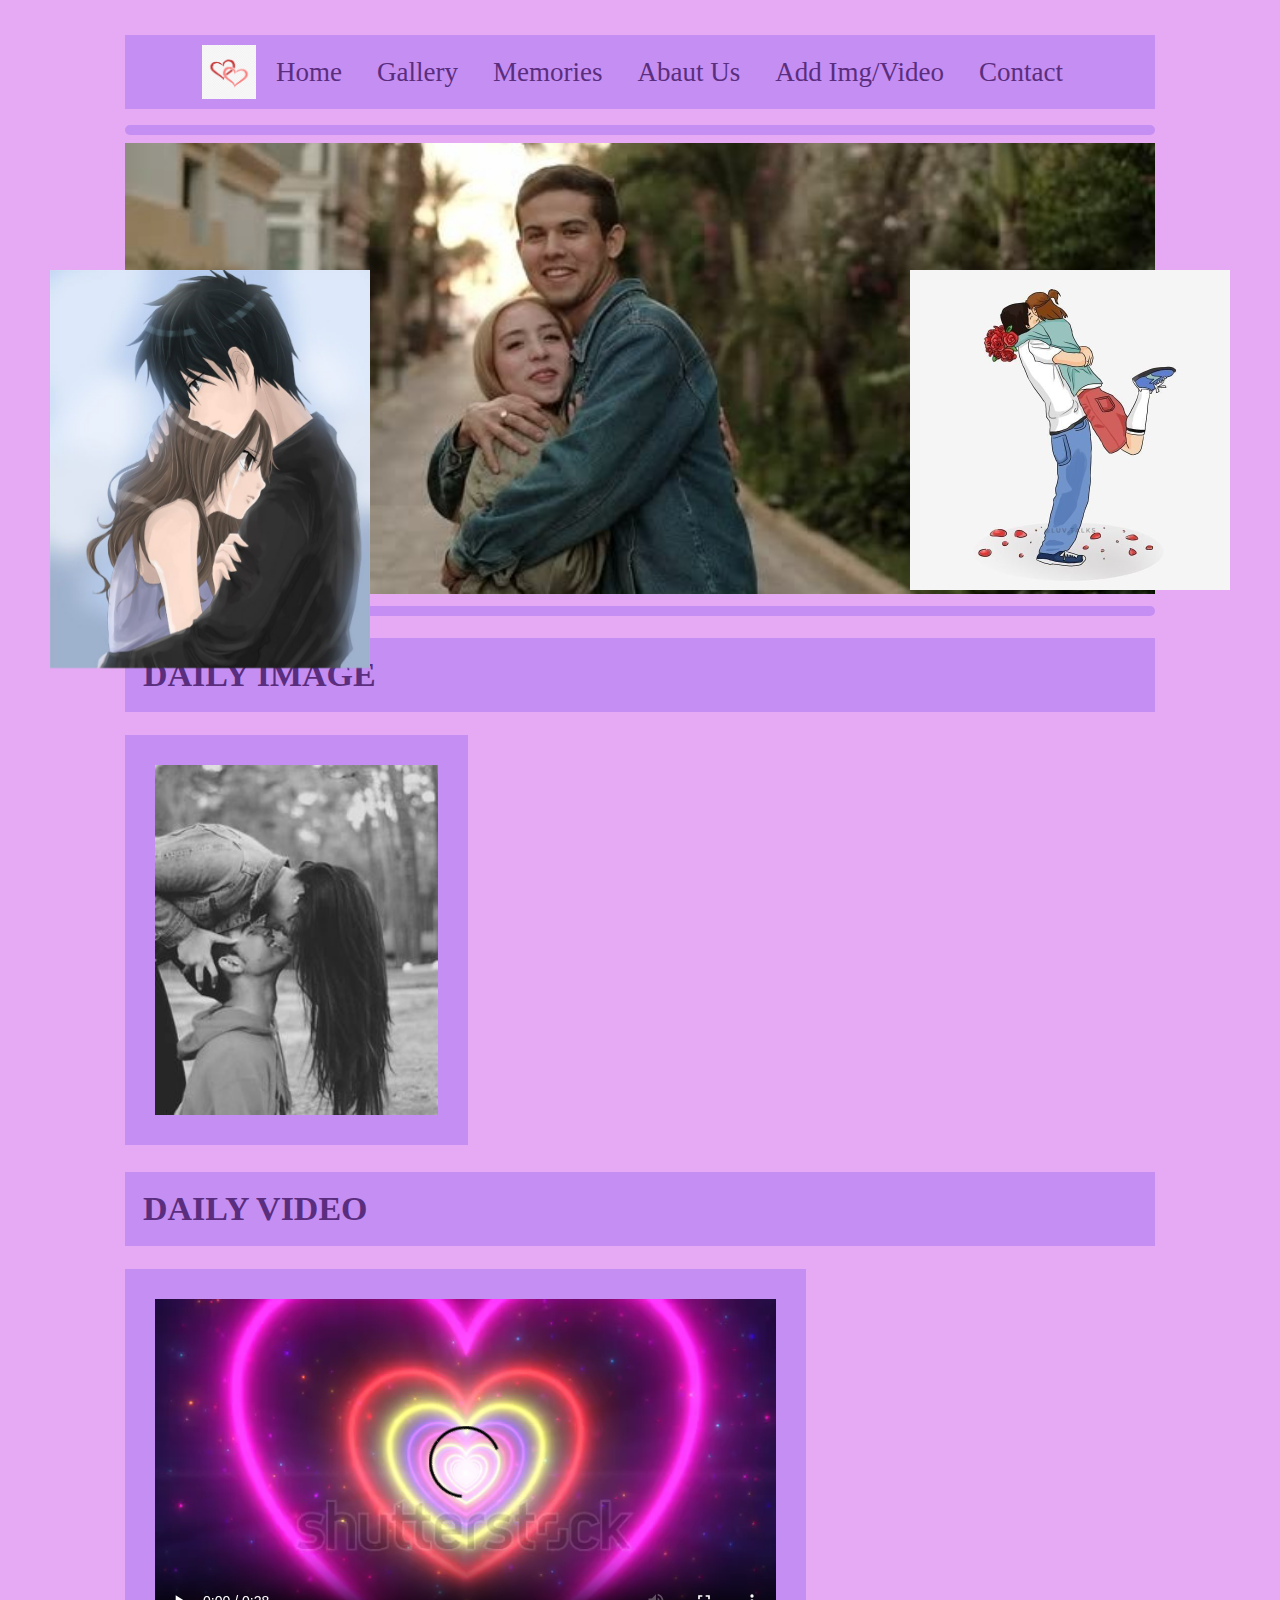
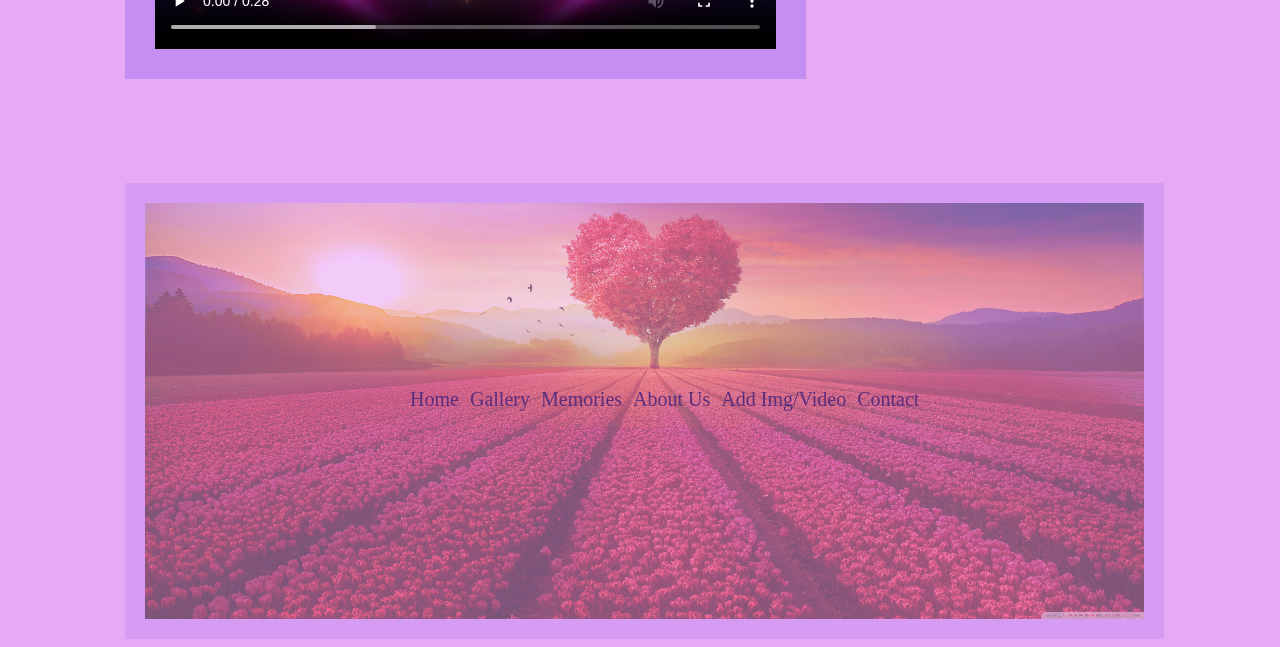
<file: index.html>
<!DOCTYPE html>
<html lang="en">
<head>
    <meta charset="UTF-8">
    <title>For my beautiful GF</title>
    <link rel="icon" type="image/x-icon" href="IMGS/LOGOS/favicon.webp">
    <link rel="stylesheet" href="CSS-CODE/style.css">
</head>
<body id="wallpaper">
    <div id="mainContainer">
        <nav>
            <ul id="topNav">
                <img id="navLogo" src="IMGS/LOGOS/navLogo.jpg" alt="">
                <li id="navBtns"><a id="navBtn" href="index.html">Home</a></li>
                <li id="navBtns"><a id="navBtn" href="HTML-CODE/gallery.html">Gallery</a></li>
                <li id="navBtns"><a id="navBtn" href="HTML-CODE/memories.html">Memories</a></li>
                <li id="navBtns"><a id="navBtn" href="HTML-CODE/abautUs.html">Abaut Us</a></li>
                <li id="navBtns"><a id="navBtn" href="HTML-CODE/addSrc.html">Add Img/Video</a></li>
                <li id="navBtns"><a id="navBtn" href="HTML-CODE/contact.html">Contact</a></li>
            </ul>
        </nav>
        <section>
            <hr id="imgLine">
            <img id="mainImg" src="IMGS/MAIN-PAGE/partnersHug.jpg" alt="">
            <hr id="imgLine">

            <img id="fixedImgLeft" src="IMGS/MAIN-PAGE/bfGfHug.jpg" alt="">
            <img id="fixedImgRight" src="IMGS/MAIN-PAGE/bfGfHug1.jpg" alt="">

            <h1 id="dailyImgTitle">DAILY IMAGE</h1>

            <div id="dailyImg"></div>

            <h1 id="dailyImgTitle">DAILY VIDEO</h1>

            <div id="dailyVideo"></div>
        </section>

        <footer>
            <div id="footer" class="footer-container">
                <img id="footerImg" src="IMGS/MAIN-PAGE/footerImg.jpg" alt="">
                <div class="footer-nav">
                    <a href="index.html">Home</a>
                    <a href="HTML-CODE/gallery.html">Gallery</a>
                    <a href="HTML-CODE/memories.html">Memories</a>
                    <a href="HTML-CODE/abautUs.html">About Us</a>
                    <a href="HTML-CODE/addSrc.html">Add Img/Video</a>
                    <a href="HTML-CODE/contact.html">Contact</a>
                </div>
            </div>
        </footer>
    </div>

    <script type="module">
        import memoriesImgs2 from './JS-CODE/memoriesImgs2.js';
        import memoriesVideos2 from './JS-CODE/memoriesVideos2.js';
        import memories from './JS-CODE/memories.js';

        function displayRandomImage() {
            const imageContainer = document.getElementById('dailyImg');
            if (!imageContainer) return;

            const randomImgIndex = Math.floor(Math.random() * memoriesImgs2.length);
            const randomImgElement = document.createElement('img');
            randomImgElement.src = memoriesImgs2[randomImgIndex];

            imageContainer.innerHTML = '';
            imageContainer.appendChild(randomImgElement);
        }

        // Function to display a random video
        function displayRandomVideo() {
            const videoContainer = document.getElementById('dailyVideo');
            if (!videoContainer) return;

            const randomVideoIndex = Math.floor(Math.random() * memoriesVideos2.length);
            const randomVideoElement = document.createElement('video');
            randomVideoElement.src = memoriesVideos2[randomVideoIndex];
            randomVideoElement.autoplay = true;
            randomVideoElement.controls = true;

            videoContainer.innerHTML = '';
            videoContainer.appendChild(randomVideoElement);
        }

        displayRandomImage();
        displayRandomVideo();
    </script>
</body>
</html>
</file>
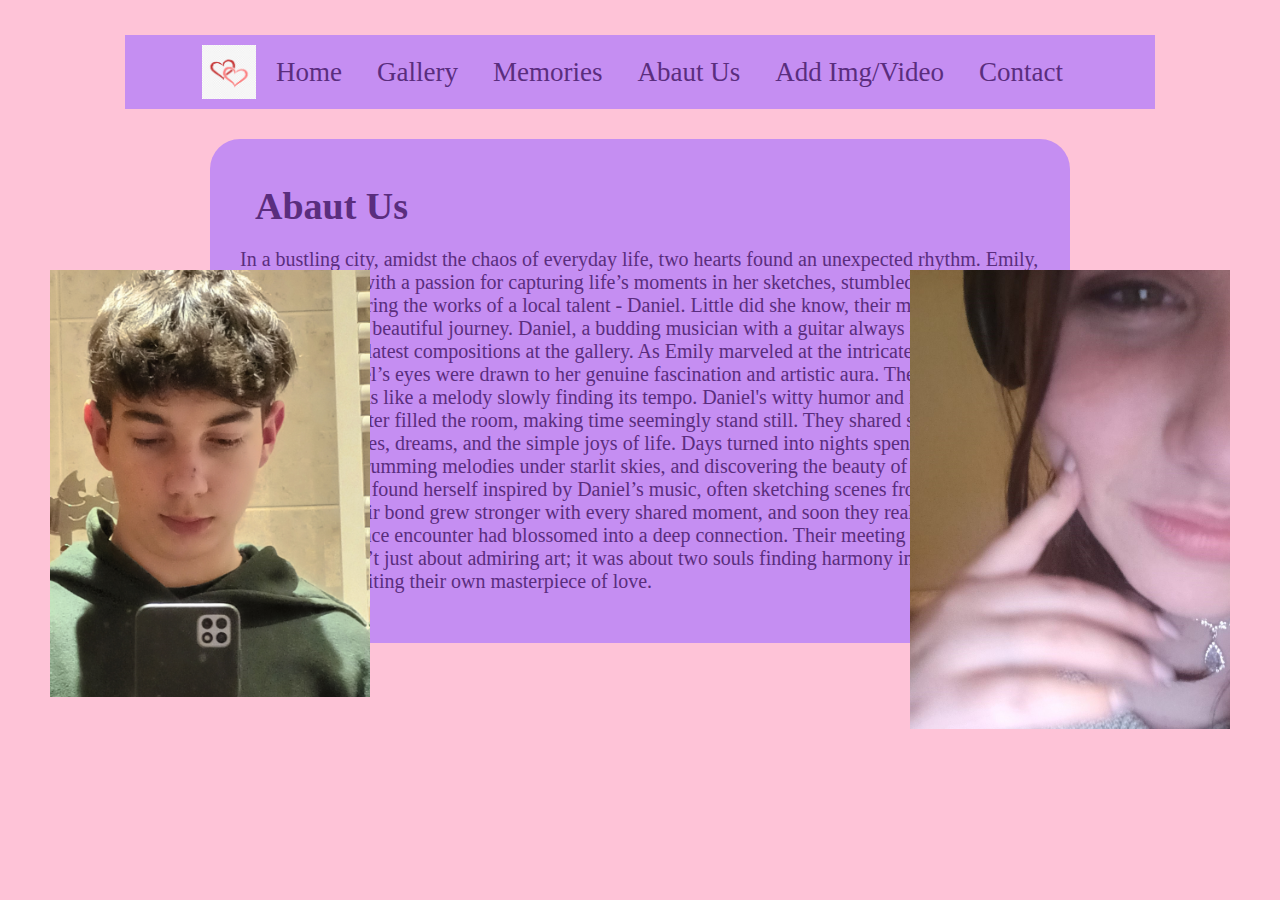
<file: HTML-CODE/abautUs.html>
<!DOCTYPE html>
<html lang="en">
<head>
    <meta charset="UTF-8">
    <link rel="icon" type="image/x-icon" href="../IMGS/LOGOS/favicon.webp">
    <link rel="stylesheet" href="../CSS-CODE/style.css">
    <title>Working On Page</title>
</head>
<body id="workingOnPageBody">
    <div id="mainContainer">
        <nav>
            <ul id="topNav">
                <img id="navLogo" src="../IMGS/LOGOS/navLogo.jpg" alt="">
                <li id="navBtns"><a id="navBtn" href="../index.html">Home</a></li>
                <li id="navBtns"><a id="navBtn" href="gallery.html">Gallery</a></li>
                <li id="navBtns"><a id="navBtn" href="memories.html">Memories</a></li>
                <li id="navBtns"><a id="navBtn" href="abautUs.html">Abaut Us</a></li>
                <li id="navBtns"><a id="navBtn" href="addSrc.html">Add Img/Video</a></li>
                <li id="navBtns"><a id="navBtn" href="contact.html">Contact</a></li>
            </ul>
        </nav>
    </div>

    <section>

        <img id="fixedImgLeft" src="../IMGS/OURIMGS/URBAN/urbanSideImg.jpg" alt="">
            <img id="fixedImgRight" src="../IMGS/OURIMGS/KATARINA/katarinaSideImg.jpg" alt="">

        <div id="abautUsDiv">
            <h2 id="abautUsTitle">Abaut Us</h2>

            <p id="abautUsText">In a bustling city, amidst the chaos of everyday life, two hearts found an unexpected rhythm. Emily, a vibrant artist with a passion for capturing life’s moments in her sketches, stumbled upon an art exhibition featuring the works of a local talent - Daniel. Little did she know, their meeting was about to spark a beautiful journey.

                Daniel, a budding musician with a guitar always by his side, was showcasing his latest compositions at the gallery. As Emily marveled at the intricate details of his paintings, Daniel’s eyes were drawn to her genuine fascination and artistic aura.
            
                 Their initial conversation was like a melody slowly finding its tempo. Daniel's witty humor and Emily’s infectious laughter filled the room, making time seemingly stand still. They shared stories of their creative processes, dreams, and the simple joys of life.
            
                Days turned into nights spent exploring hidden cafes, strumming melodies under starlit skies, and discovering the beauty of each other's passions. Emily found herself inspired by Daniel’s music, often sketching scenes from their shared adventures.
            
                Their bond grew stronger with every shared moment, and soon they realized that what started as a chance encounter had blossomed into a deep connection. Their meeting at the art exhibition wasn’t just about admiring art; it was about two souls finding harmony in each other's passions and writing their own masterpiece of love.</p>
        </div>
    </section>
</body>
</html>
</file>
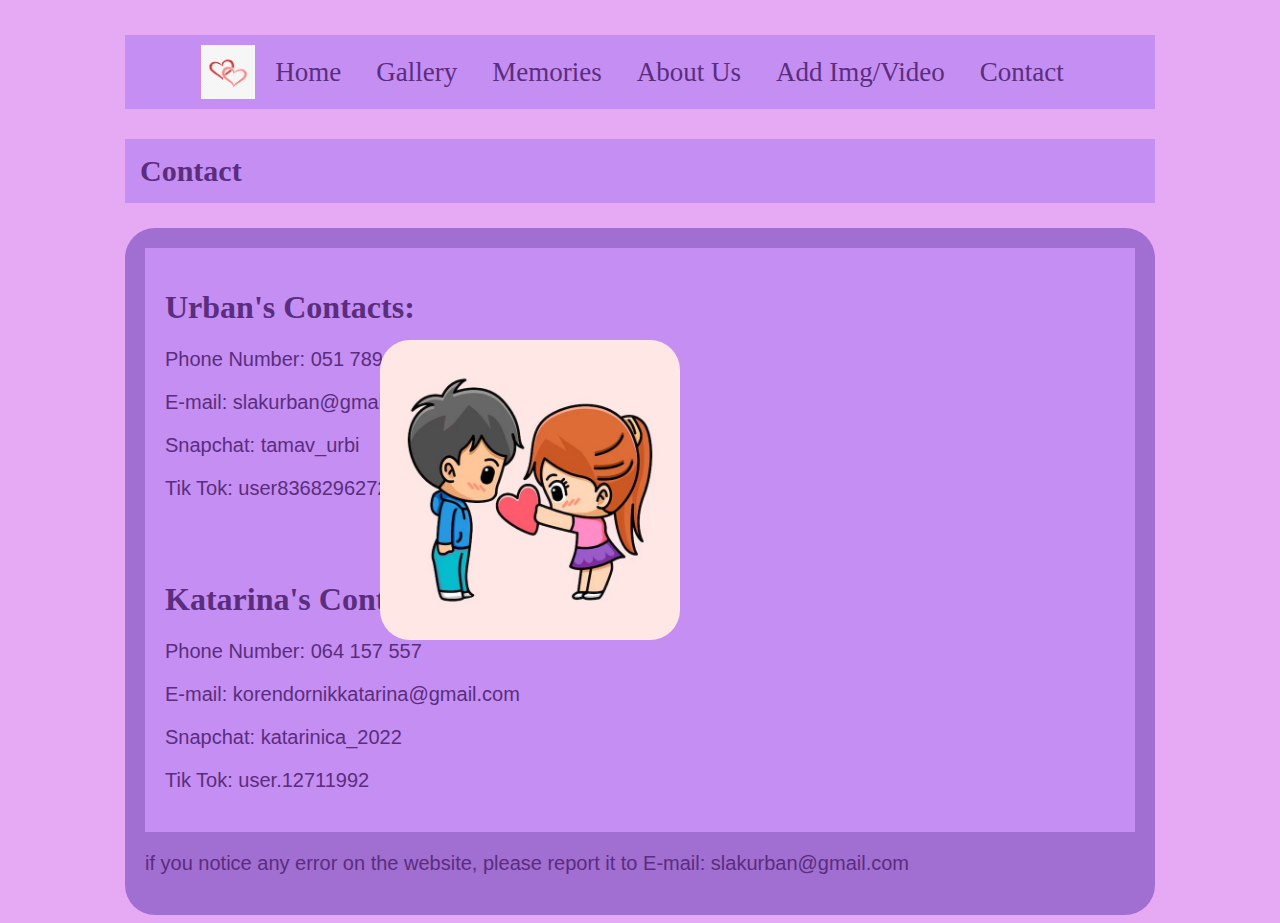
<file: HTML-CODE/contact.html>
<!DOCTYPE html>
<html lang="en">
<head>
    <meta charset="UTF-8">
    <title>For my beautiful GF</title>
    <link rel="icon" type="image/x-icon" href="../IMGS/LOGOS/favicon.webp">
    <link rel="stylesheet" href="../CSS-CODE/style.css">
</head>
<body id="wallpaper">
    <div id="mainContainer">
        <nav>
            <ul id="topNav">
                <img id="navLogo" src="../IMGS/LOGOS/navLogo.jpg" alt="">
                <li id="navBtns"><a id="navBtn" href="../index.html">Home</a></li>
                <li id="navBtns"><a id="navBtn" href="gallery.html">Gallery</a></li>
                <li id="navBtns"><a id="navBtn" href="memories.html">Memories</a></li>
                <li id="navBtns"><a id="navBtn" href="abautUs.html">About Us</a></li>
                <li id="navBtns"><a id="navBtn" href="addSrc.html">Add Img/Video</a></li>
                <li id="navBtns"><a id="navBtn" href="contact.html">Contact</a></li>
            </ul>
        </nav>
        <section>
            
            <h2 id="contactTitle">Contact</h2>

            <div id="outDivContact">
                <div id="inDivContact">
                    <h1 id="contactsTitle">Urban's Contacts:</h1>
                    <p id="divContactText">Phone Number: 051 789 937</p>
                    <p id="divContactText">E-mail: slakurban@gmail.com</p>
                    <p id="divContactText">Snapchat: tamav_urbi</p>
                    <p id="divContactText">Tik Tok: user8368296272</p>
                </div>
                <div id="inDivContact">
                    <h1 id="contactsTitle">Katarina's Contacts:</h1>
                    <p id="divContactText">Phone Number: 064 157 557</p>
                    <p id="divContactText">E-mail: korendornikkatarina@gmail.com</p>
                    <p id="divContactText">Snapchat: katarinica_2022</p>
                    <p id="divContactText">Tik Tok: user.12711992</p>
                </div>
                <div id="problemDiv">
                    <p id="divContactText">if you notice any error on the website, please report it to E-mail: slakurban@gmail.com</p>
                </div>
                <img id="contactImg" src="../IMGS/MAIN-PAGE/bfGfHug2.jpg" alt="">
            </div>
            
        </section>
    </div>
</body>
</html>
</file>
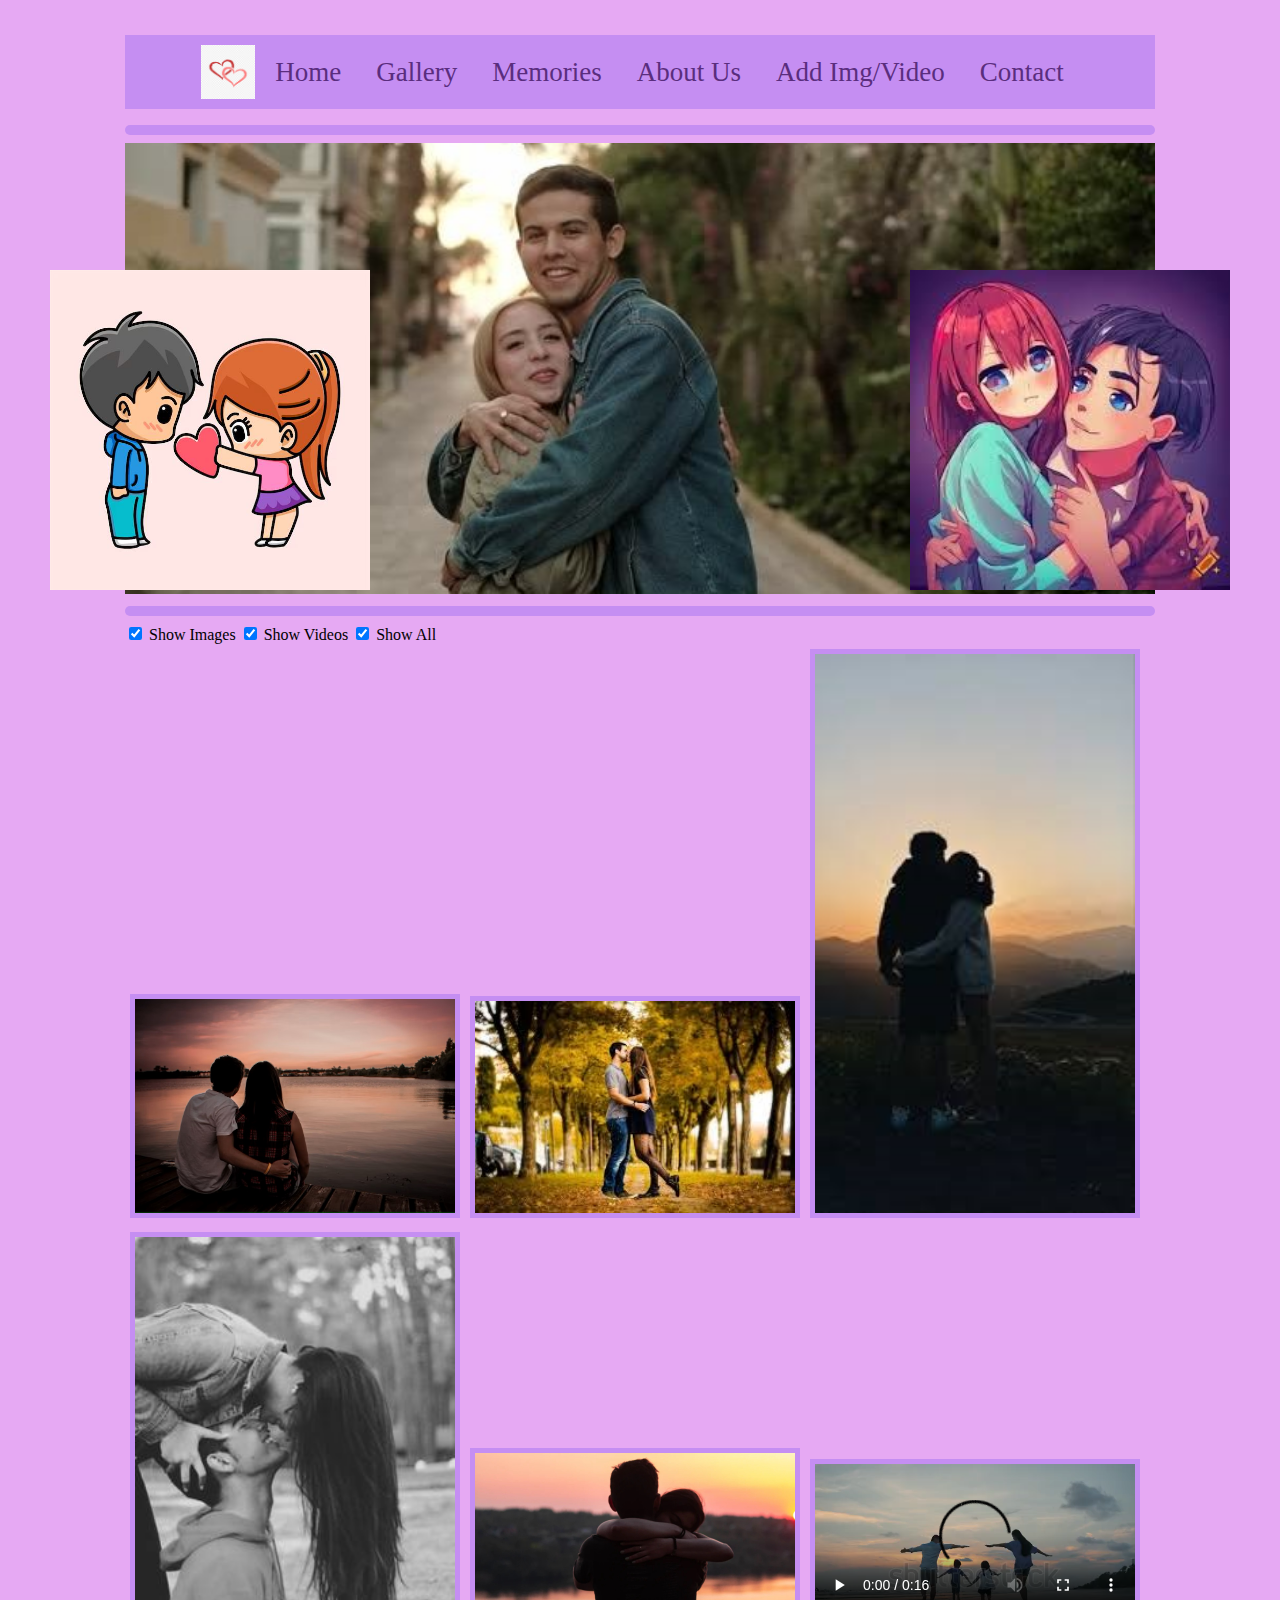
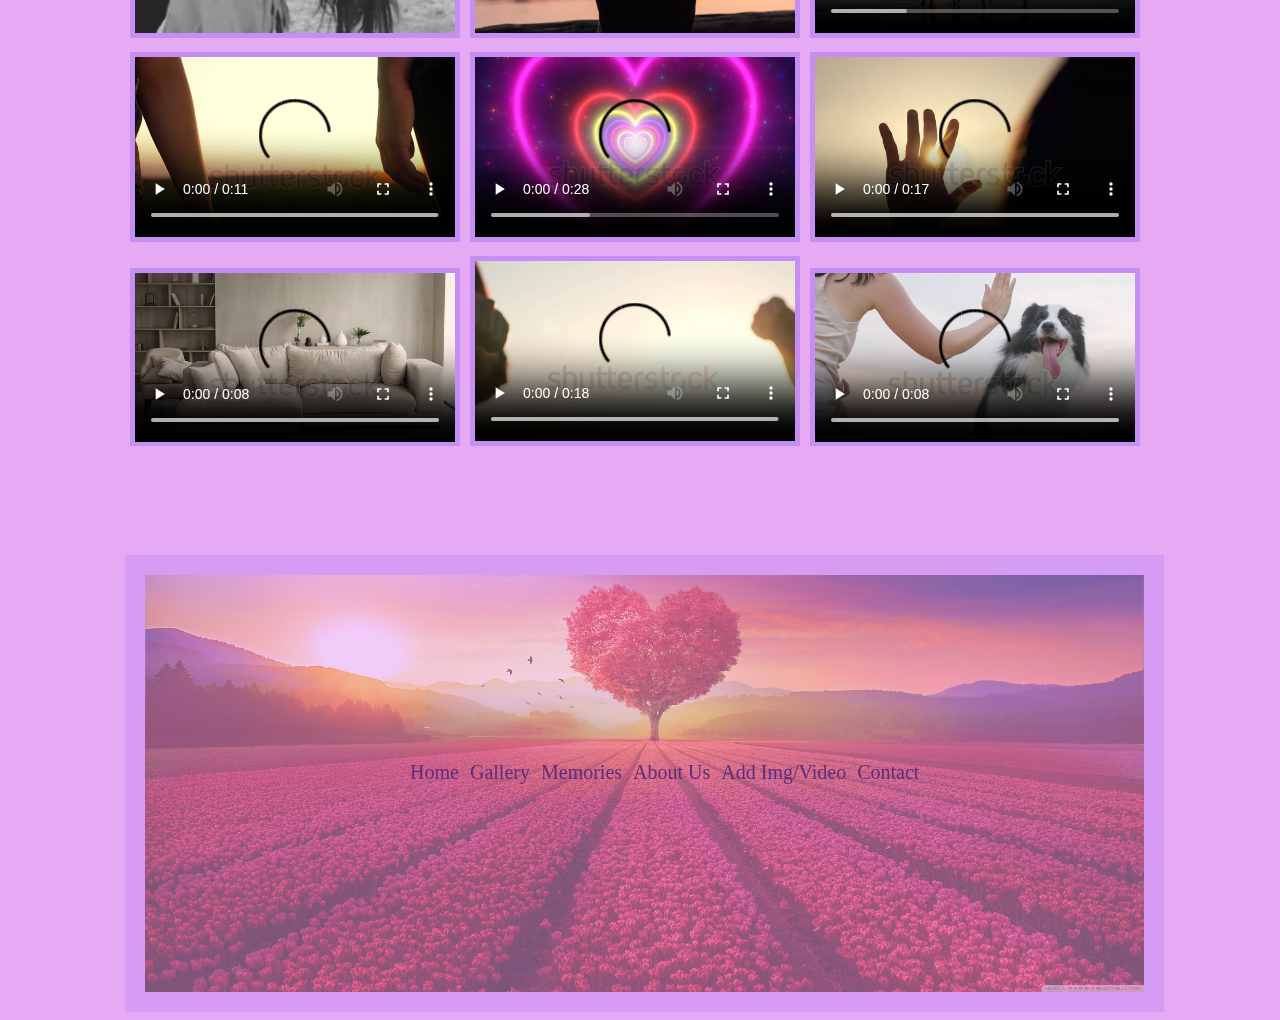
<file: HTML-CODE/gallery.html>
<!DOCTYPE html>
<html lang="en">
<head>
    <meta charset="UTF-8">
    <title>For my beautiful GF</title>
    <link rel="icon" type="image/x-icon" href="../IMGS/LOGOS/favicon.webp">
    <link rel="stylesheet" href="../CSS-CODE/style.css">
</head>
<body id="wallpaper">
    <div id="mainContainer">
        <nav>
            <ul id="topNav">
                <img id="navLogo" src="../IMGS/LOGOS/navLogo.jpg" alt="">
                <li id="navBtns"><a id="navBtn" href="../index.html">Home</a></li>
                <li id="navBtns"><a id="navBtn" href="gallery.html">Gallery</a></li>
                <li id="navBtns"><a id="navBtn" href="memories.html">Memories</a></li>
                <li id="navBtns"><a id="navBtn" href="abautUs.html">About Us</a></li>
                <li id="navBtns"><a id="navBtn" href="addSrc.html">Add Img/Video</a></li>
                <li id="navBtns"><a id="navBtn" href="contact.html">Contact</a></li>
            </ul>
        </nav>
        <section>
            <hr id="imgLine">
            <img id="mainImg" src="../IMGS/MAIN-PAGE/partnersHug.jpg" alt="">
            <hr id="imgLine">

            <img id="fixedImgLeft" src="../IMGS/MAIN-PAGE/bfGfHug2.jpg" alt="">
            <img id="fixedImgRight" src="../IMGS/MAIN-PAGE/bfGfHug3.jpg" alt="">
            
            <div id="checkboxes">
                <label><input type="checkbox" id="showImages" checked> Show Images</label>
                <label><input type="checkbox" id="showVideos" checked> Show Videos</label>
                <label><input type="checkbox" id="showAll" checked> Show All</label>
            </div>

            <!-- Container for displaying media -->
            <div id="mediaContainer"></div>
            
        </section>
        <footer>
            <div id="footer" class="footer-container">
                <img id="footerImg" src="../IMGS/MAIN-PAGE/footerImg.jpg" alt="">
                <div class="footer-nav">
                    <a href="../index.html">Home</a>
                    <a href="gallery.html">Gallery</a>
                    <a href="memories.html">Memories</a>
                    <a href="aboutUs.html">About Us</a>
                    <a href="addSrc.html">Add Img/Video</a>
                    <a href="contact.html">Contact</a>
                </div>
            </div>
        </footer>
    </div>

    <!-- JavaScript code -->
    <script type="module">
        // Import memoriesImgs and memoriesVideos properly
        import memoriesImgs from '../JS-CODE/memoriesImgs.js';
        import memoriesVideos from '../JS-CODE/memoriesVideos.js';

        // Media data combining images and videos
        const mediaData = [
            ...memoriesImgs.map(imgSrc => ({ type: 'image', src: imgSrc })),
            ...memoriesVideos.map(videoSrc => ({ type: 'video', src: videoSrc }))
        ];

        // Function to filter media based on checkboxes
        function filterMedia() {
            const showImages = document.getElementById('showImages').checked;
            const showVideos = document.getElementById('showVideos').checked;
            const showAll = document.getElementById('showAll').checked;

            const mediaContainer = document.getElementById('mediaContainer');
            mediaContainer.innerHTML = '';

            mediaData.forEach(media => {
                if ((showAll) ||
                    (showImages && media.type === 'image') ||
                    (showVideos && media.type === 'video')) {
                    const mediaElement = createMediaElement(media);
                    mediaContainer.appendChild(mediaElement);

                    // Add click event listener to media element
                    mediaElement.addEventListener('click', function () {
                        toggleFullscreen(mediaElement);
                    });
                }
            });
        }

        // Function to create media elements dynamically
        function createMediaElement(media) {
            let mediaElement;
            if (media.type === 'image') {
                mediaElement = document.createElement('img');
                mediaElement.src = media.src;
                mediaElement.alt = 'Image';
            } else if (media.type === 'video') {
                mediaElement = document.createElement('video');
                mediaElement.src = media.src;
                mediaElement.controls = true;
                mediaElement.setAttribute('type', 'video/mp4');
            }
            return mediaElement;
        }

        // Function to toggle fullscreen mode for media elements
        function toggleFullscreen(element) {
            if (!document.fullscreenElement) {
                element.requestFullscreen().catch(err => {
                    console.error('Error attempting to enable full-screen mode:', err);
                });
            } else {
                document.exitFullscreen();
            }
        }

        // DOMContentLoaded event listener to initialize functions
        document.addEventListener('DOMContentLoaded', function () {
            const showImages = document.getElementById('showImages');
            const showVideos = document.getElementById('showVideos');
            const showAll = document.getElementById('showAll');

            if (showImages && showVideos && showAll) {
                showImages.addEventListener('change', filterMedia);
                showVideos.addEventListener('change', filterMedia);
                showAll.addEventListener('change', filterMedia);
            }

            filterMedia(); // Initial call to filter media based on checkbox states
        });
    </script>
</body>
</html>
</file>
<file: CSS-CODE/style.css>
:root {
    --backgroundColor: #E6A9F3;
    --textBackgroundColor: #C58EF2;
    --textColor: #5a2d7e;
  }

body#wallpaper {
    background-color: var(--backgroundColor);
}
div#mainContainer {
    margin: auto;
    max-width: 1030px;
}

ul#topNav {
    margin-top: 35px;
    display: flex;
    justify-content: center;
    align-items: center;
    background-color: var(--textBackgroundColor);
    padding: 10px;
}

li#navBtns {
    display:  inline-block;
    margin-left: 5px;
    font-size: 27px;
}

a#navBtn {
    text-decoration: none;
    padding: 15px;
    color: var(--textColor);
}

img#navLogo {
    width:54px
}

img#mainImg {
    width: 1030px;
}

hr#imgLine {
    background-color: var(--textBackgroundColor);
    border: none;
    height: 10px;
    border-radius: 10px;
    width: 100%;
}

h1#dailyImgTitle {
    background-color: var(--textBackgroundColor);
    color: var(--textColor);
    padding: 18px;
    font-size: 34px;
}

#dailyImg img {
    background-color: var(--textBackgroundColor);
    padding: 30px;
    height: 350px;
}

#dailyVideo video {
    background-color: var(--textBackgroundColor);
    padding: 30px;
    height: 350px;
}


div#footer {
    position: relative;
    width: 100%;
    margin: 100px 0 0 0;
}

div#footerImgContainer {
    position: relative; 
}

img#footerImg {
    width: 97%;
    padding: 20px;
    background-color: var(--textBackgroundColor);
    opacity: 0.5;
    display: block;
    margin: 0 auto; 
}

.footer-nav {
    position: absolute;
    bottom: 10px;
    left: 27%;
    bottom: 50%;
}

.footer-nav a {
    text-decoration: none;
    color: var(--textColor);
    margin-left: 7px;
    font-size: 20px;
}

img#fixedImgLeft {
    position: absolute;
    left: 50px;
    top: 270px;
    width: 320px;
    position: fixed;
}

img#fixedImgRight {
    position: absolute;
    right: 50px;
    top: 270px;
    width: 320px;
    position: fixed;
}

div#mediaContainer img, div#mediaContainer video {
    background-color: var(--textBackgroundColor);
    padding: 5px;
    margin: 5px;
    width: 320px;
}

.memory-item img {
    margin-bottom: -10px;
    left: 0;
    width: 660px;
    height: auto;
    background-color: var(--textBackgroundColor);
    padding: 10px;
}

.memory-item h3 {
    font-size: 35px;
    color: var(--textColor);
    margin-bottom: 20px;
    background-color: var(--textBackgroundColor);
    padding: 10px;
    margin-top: 20px;
    
}

.memory-item p {
    position: relative;
    position: absolute;
    width: 330px;
    margin-top: -0px;
    margin-left: 680px;
    font-size: 20px;
    color: var(--textColor);
    background-color: var(--textBackgroundColor);
    padding: 10px;
    word-wrap: break-word;
}

.memory-item video {
    margin: 0;
    left: 0;
    width: 660px;
    height: auto;
    background-color: var(--textBackgroundColor);
    padding: 10px;
}

img#workingOnPage {
    width: 1000px;
    margin: 70px 420px;
}

body#workingOnPageBody {
    background-color: #fec3d7;
}

h2#contactTitle {
    color: var(--textColor);
    background-color:var(--textBackgroundColor);
    padding: 15px;
    font-size: 30px;
    margin-top: 30px;
}

div#outDivContact {
    background-color: #a16ed1;
    padding: 20px;
    border-radius: 30px;
}

div#firstDivContact {

}

div#inDivContact {
    background-color: var(--textBackgroundColor);
    padding: 20px;
}

h1#contactsTitle {
    color: var(--textColor);

}

p#divContactText {
    font-family: Arial, Helvetica, sans-serif;
    color: var(--textColor);
    font-size: 20px;
}

img#contactImg {
    position: fixed;
    position: absolute;
    width: 300px;
    right: 600px;
    bottom: 260px;
    border-radius: 30px;
}

h2#abautUsTitle {
    color: var(--textColor);
    font-size: 38px;
    margin: 15px;
}

p#abautUsText {
    color: var(--textColor);
    font-size: 20px;
}

div#abautUsDiv {
    background-color: var(--textBackgroundColor);
    padding: 30px;
    border-radius: 30px;
    margin: auto;
    margin-top: 30px;
    width: 800px;
}
</file>
